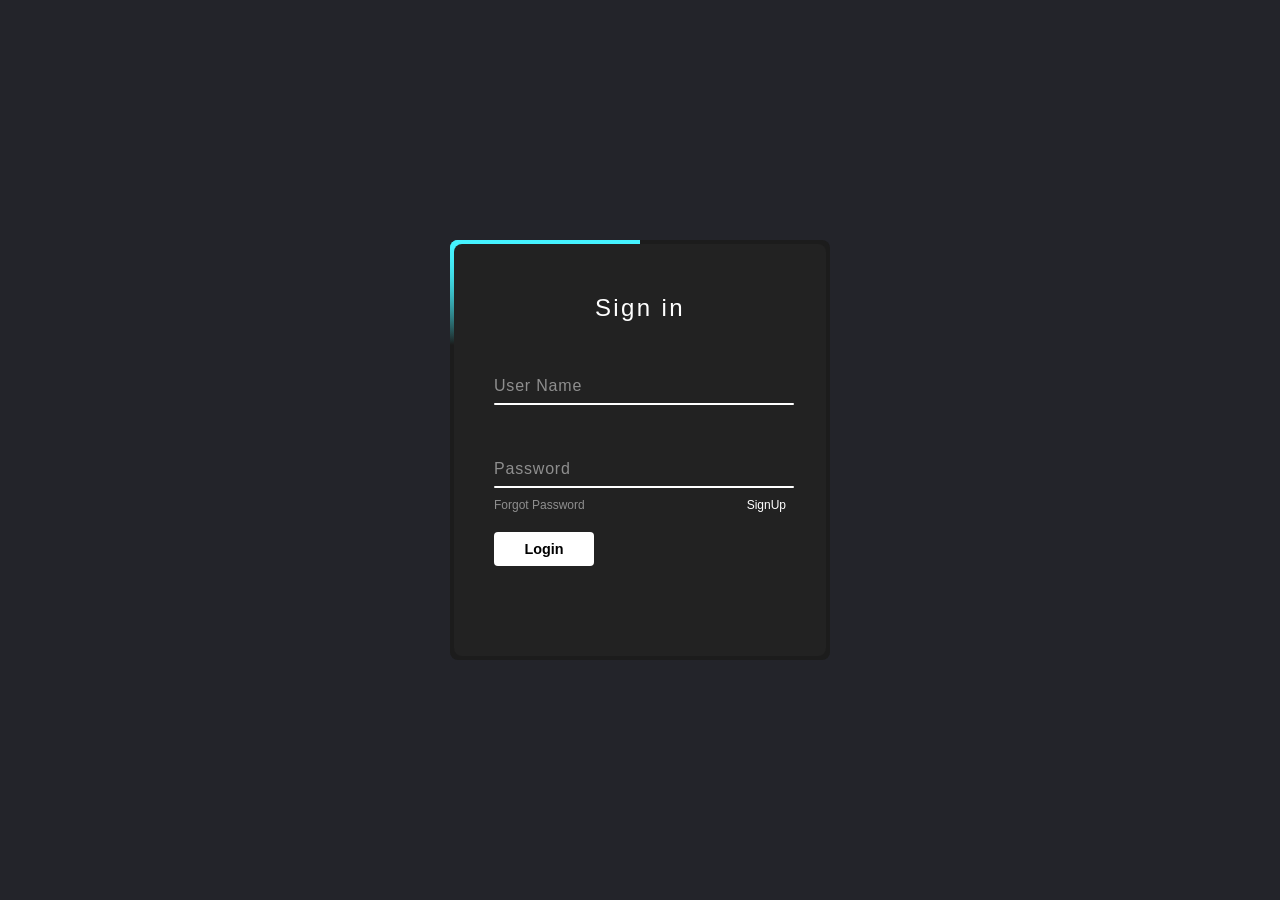
<file: login.html>
<!DOCTYPE html>
<html lang="en">
<head>
    <meta charset="UTF-8">
    <link rel="stylesheet" type="text/css" href="FORM.CSS">
    <title>KNIPSS LOGIN</title>
</head>
    <body>
        <div class="box">
            <form>
                <h2>Sign in</h2>
                <div class="inputbox">
                    <input type="text" required="required">
                    <span>User Name</span>
                    <i></i>
                </div>
                <div class="inputbox">
                    <input type="Password" required="required">
                    <span>Password</span>
                    <i></i>
                </div>
                <div class="link">
                    <a href="#">Forgot Password</a>
                    <a href="#">SignUp</a> 
                </div>
                <input type="submit" value="Login">
            </form>
        </div>
    </body>
</html>
</file>
<file: FORM.CSS>
* {
    margin: 0;
    padding: 0;
    box-sizing: border-box;
    font-family: sans-serif;
}

body {
    display: flex;
    justify-content: center;
    align-items: center;
    min-height: 100vh;
    background: #23242a;
}

.box {
    position: relative;
    width: 380px;
    height: 420px;
    background: #1c1c1c;
    border-radius: 8px;
    overflow: hidden;
}

.box::before {
    content: '';
    position: absolute;
    top: -50%;
    left: -50%;
    width: 380px;
    height: 420px;
    background: linear-gradient(0deg, transparent,
            transparent, #45f3ff, #45f3ff, #45f3ff);
    z-index: 1;
    transform-origin: bottom right;
    animation: animate 6s linear infinite;
}
.box::after {
    content: '';
    position: absolute;
    top: -50%;
    left: -50%;
    width: 380px;
    height: 420px;
    background: linear-gradient(0deg, transparent,
            transparent, #45f3ff, #45f3ff, #45f3ff);
    z-index: 1;
    transform-origin: bottom right;
    animation: animate 6s linear infinite;
    animation-delay: -3s;
}
@keyframes animate {
    0% {
        transform: rotate(0deg);
    }

    100% {
        transform: rotate(360deg);
    }

}

.box form {
    position: absolute;
    inset: 4px;
    background: #222;
    padding: 50px 40px;
    border-radius: 8px;
    z-index: 2;
    display: flex;
    flex-direction: column;
}

.box form h2 {
    color: #fff;
    font-weight: 500;
    text-align: center;
    letter-spacing: 0.1em;
}

.box form .inputbox {
    position: relative;
    width: 300px;
    margin-top: 35px;
}

.box form .inputbox input {
    position: relative;
    width: 300px;
    padding: 20px 10px 10px;
    background: transparent;
    outline: none;
    border: none;
    box-shadow: none;
    color: #23242a;
    font-size: 1em;
    letter-spacing: 0.5em;
    transition: o.5s;
    z-index: 10;
}

.box form .inputbox span {
    position: absolute;
    left: 0;
    padding: 20px 0px 10px;
    pointer-events: none;
    color: #8f8f8f;
    font-size: 1em;
    letter-spacing: 0.05em;
    transition: 0.5s;
}

.box form .inputbox input:valid~span,
.box form .inputbox input:focus~span {
    color: #fff;
    font-size: 0.75em;
    transform: translateY(-34px)
}

.box form .inputbox i {
    position: absolute;
    left: 0;
    bottom: 0;
    width: 100%;
    height: 2px;
    background: #fff;
    border-radius: 4px;
    overflow: hidden;
    transition: 0.5s;
    pointer-events: none;
}

.box form .inputbox input:valid~i,
.box form .inputbox input:focus~i {
    height: 44px;
}

.box form .link {
    display: flex;
    justify-content: space-between;
}

.box form .link a {
    margin: 10px 0;
    font-size: 0.75em;
    color: #8f8f8f;
    text-decoration: none;
}

.box form .link a:hover,
.box form .link a:nth-child(2) {
    color: #fff;
}

.box form input[type="submit"] {
    border: none;
    outline: none;
    padding: 9px 25px;
    background: #fff;
    cursor: pointer;
    font-size: 0.9em;
    border-radius: 4px;
    font-weight: 600;
    width: 100px;
    margin-top: 10px;
}

.box form input[type="submit"]:active
</file>
